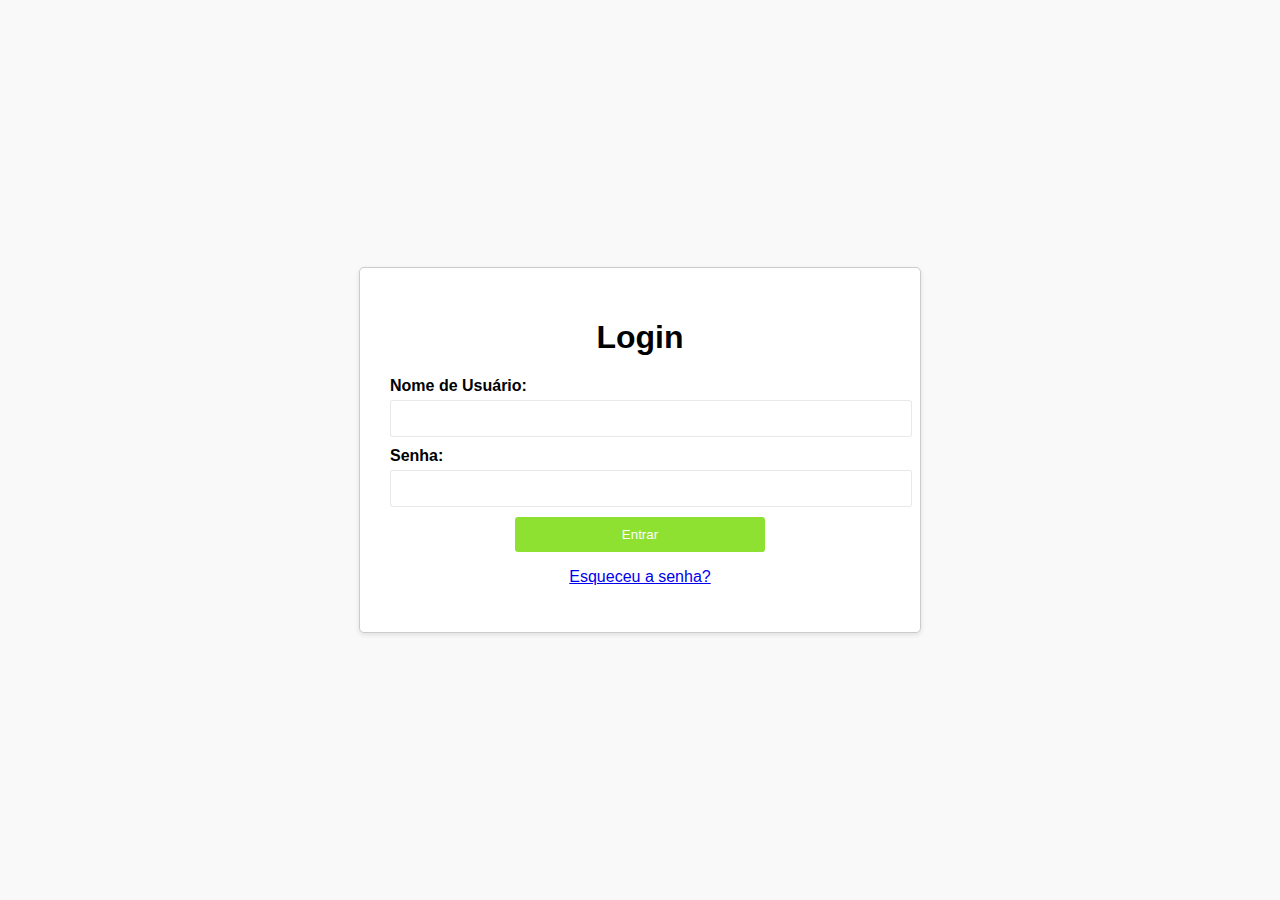
<file: src/pages/login/login.html>
<!DOCTYPE html>
<html lang="pt-br">
<head>
    <meta charset="UTF-8">
    <link rel="stylesheet" type="text/css" href="style.css">
    <title>Página de Login</title>
</head>
<body>
    <div class="login-container">
        <h1>Login</h1>
        <form id="login-form">
            <label for="username">Nome de Usuário:</label>
            <input type="text" id="username" name="username" required>
            <label for="password">Senha:</label>
            <input type="password" id="password" name="password" required>
            <button type="submit">Entrar</button>
            <p><a href="#">Esqueceu a senha?</a></p>
        </form>
    </div>
    <script src="login.js"></script>
</body>
</html>
</file>
<file: src/pages/login/style.css>
body {
    font-family: Arial, sans-serif;
    background-color: #f4f4f481;
    margin: 0;
    padding: 0;
    display: flex;
    justify-content: center;
    align-items: center;
    height: 100vh;
}

.login-container {
    background-color: #fff;
    border: 1px solid #ccc;
    border-radius: 5px;
    padding: 30px; 
    box-shadow: 0 2px 5px rgba(0, 0, 0, 0.1);
    max-width: 500px; 
    width: 80%; 
    margin: auto; 
    text-align: center;
}

h1 {
    text-align: center;
}

form {
    text-align: center;
}

label {
    display: block;
    margin-top: 10px;
    font-weight: bold;
    text-align: left; 
}

input {
    width: 100%;
    padding: 10px;
    margin-top: 5px;
    border: 1px solid #cccccc75;
    border-radius: 3px;
}

button {
    width: 50%;
    background-color: #78db07d5;
    color: #fff;
    padding: 10px;
    border: none;
    border-radius: 3px;
    cursor: pointer;
    margin-top: 10px;
}

button:hover {
    background-color: #0056b3;
}
</file>
